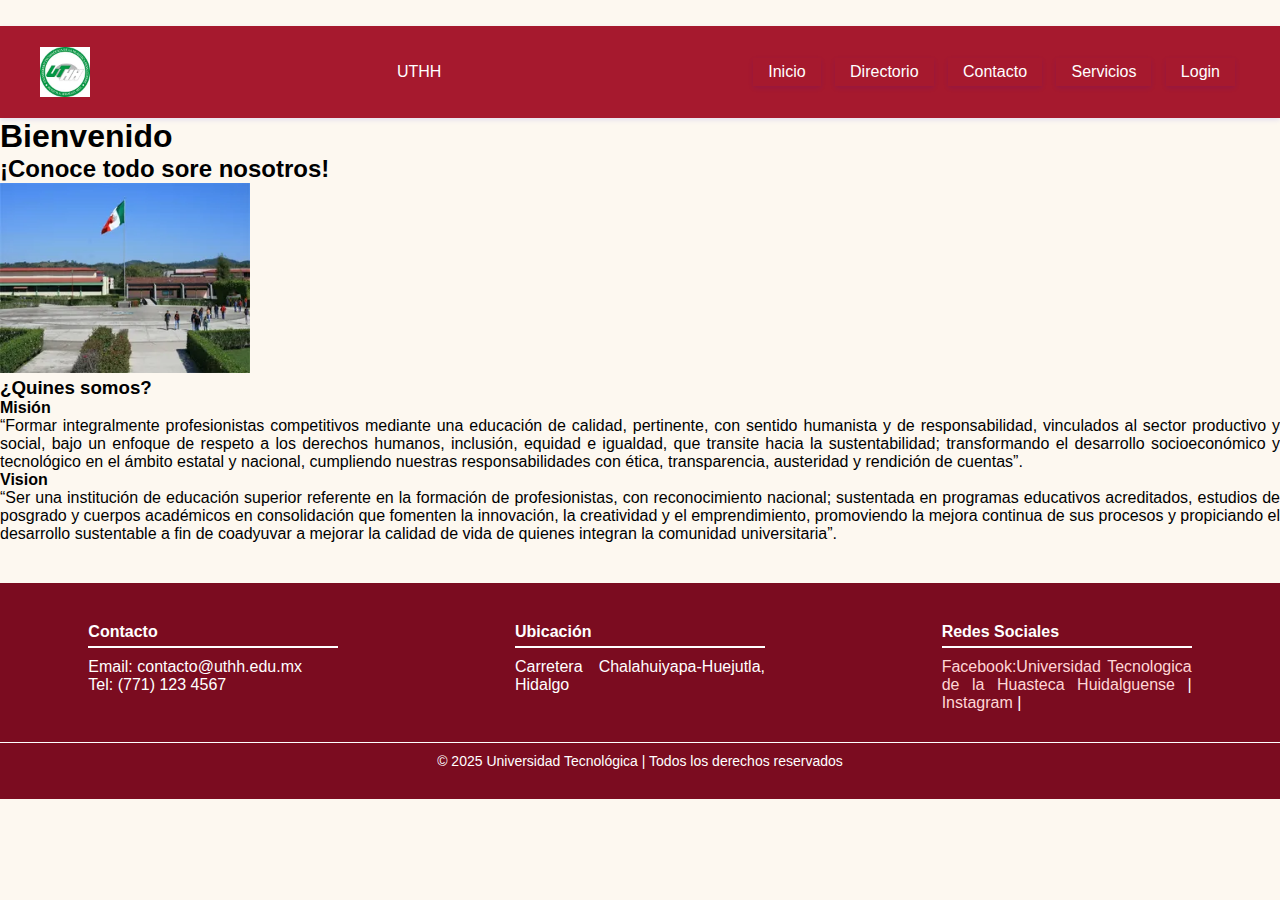
<file: index.html>
<!DOCTYPE html>
<html lang="en">
<head>
    <meta charset="UTF-8">
    <meta name="viewport" content="width=device-width, initial-scale=1.0">
    <title>Sistema de Registro de Asistencia del personal</title>
    <link rel="stylesheet" href="style.css">
</head>
<body>
    <header>
        <nav>
            <img src="img/805-original.webp" alt="logo" width="50dp">
            <div class="logo">UTHH</div>
            <div class="nav-links">
                <a href="index.html">Inicio</a>
                <a href="docs/Directorio.pdf">Directorio</a>
                <a href="contacto.html">Contacto</a>
                <a href="servicio.html">Servicios</a>
                <a href="login.html">Login</a>
                
            </div>
        </nav>
    </header>
    <main>
        <h1>Bienvenido</h1>
        <h2>¡Conoce todo sore nosotros!</h2>
        <img src="img/65493.webp" alt="UTHH" width="250dp">
        <section id="destacados" class="destacados-actual">
            <div class="actual">
                <article class="Identidad">
                    <h3>¿Quines somos?</h3>
                    <h4>Misión</h4>
                    <p>“Formar integralmente profesionistas competitivos mediante una educación de calidad, pertinente, con sentido humanista y de responsabilidad,
                    vinculados al sector productivo y social, bajo un enfoque de respeto a los derechos humanos, inclusión, equidad e igualdad, que transite hacia la
                    sustentabilidad; transformando el desarrollo socioeconómico y tecnológico en el ámbito estatal y nacional, cumpliendo nuestras responsabilidades con ética, transparencia, austeridad y rendición de cuentas”.
                    </p>
                    <h4>Vision</h4>
                    <p>“Ser una institución de educación superior referente en la formación de profesionistas, con reconocimiento nacional; sustentada en programas
                    educativos acreditados, estudios de posgrado y cuerpos académicos en consolidación que fomenten la innovación, la creatividad y el emprendimiento, promoviendo la mejora continua de sus procesos y propiciando el desarrollo sustentable a fin de coadyuvar a mejorar la calidad de vida de quienes integran la comunidad universitaria”.</p>
                </article>
            </div>
        </section>
    </main>
    <footer class="footer">
        <div class="footer-content">
            <div class="footer-section">
                <h4>Contacto</h4>
                <p>Email: contacto@uthh.edu.mx</p>
                <p>Tel: (771) 123 4567</p>
            </div>
            <div class="footer-section">
                <h4>Ubicación</h4>
                <p>Carretera Chalahuiyapa-Huejutla, Hidalgo</p>
            </div>
            <div class="footer-section">
                <h4>Redes Sociales</h4>
                <p>
                    <a href="#">Facebook:Universidad Tecnologica de la Huasteca Huidalguense</a> | 
                    <a href="#">Instagram</a> | 
                </p>
            </div>
        </div>
        <div class="footer-bottom">
            &copy; 2025 Universidad Tecnológica | Todos los derechos reservados
        </div>
    </footer>
</body>
</html>
</file>
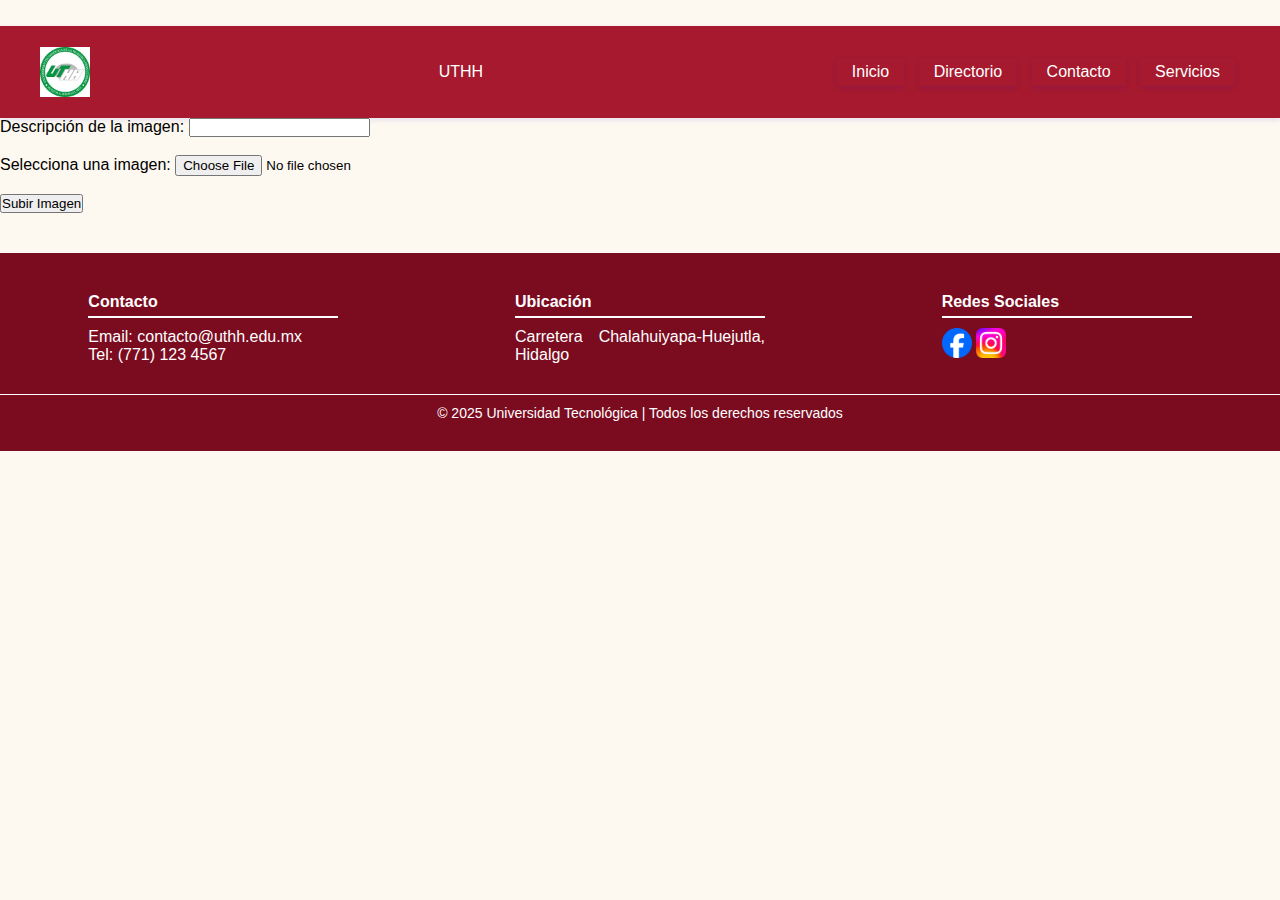
<file: addImagen.html>
<!DOCTYPE html>
<html lang="en">
<head>
    <meta charset="UTF-8">
    <meta name="viewport" content="width=device-width, initial-scale=1.0">
    <title>Sistema de Registro de Asistencia del personal</title>
    <link rel="stylesheet" href="style.css">
</head>
<body>
    <header>
        <nav>
            <img src="img/805-original.webp" alt="logo" width="50dp">
            <div class="logo">UTHH</div>
            <div class="nav-links">
                <a href="index.html">Inicio</a>
                <a href="#directorio.html">Directorio</a>
                <a href="#academicos.html">Contacto</a>
                <a href="#servicios">Servicios</a>
               
            </div>
        </nav>
        
    </header>
    <main>
        <form action="agregar.php" method="POST" enctype="multipart/form-data">
    <label>Descripción de la imagen:</label>
    <input type="text" name="descripcion" required>
    <br><br>
    <label>Selecciona una imagen:</label>
    <input type="file" name="imagen" accept="image/*" required>
    <br><br>
    <input type="submit" value="Subir Imagen" name="submit">
</form>

    </main>
    <footer class="footer">
        <div class="footer-content">
            <div class="footer-section">
                <h4>Contacto</h4>
                <p>Email: contacto@uthh.edu.mx</p>
                <p>Tel: (771) 123 4567</p>
            </div>
            <div class="footer-section">
                <h4>Ubicación</h4>
                <p>Carretera Chalahuiyapa-Huejutla, Hidalgo</p>
            </div>
            <div class="footer-section">
                <h4>Redes Sociales</h4>
                <p>
                    <a href="#"><img src="img/face.png" width="30px" alt="Facebook"></a>
                    <a href="#"><img src="img/insta.png" width="30px" alt="Instagram"></a>
                </p>
            </div>
        </div>
        <div class="footer-bottom">
            &copy; 2025 Universidad Tecnológica | Todos los derechos reservados
        </div>
    </footer>
</body>
</html>
</file>
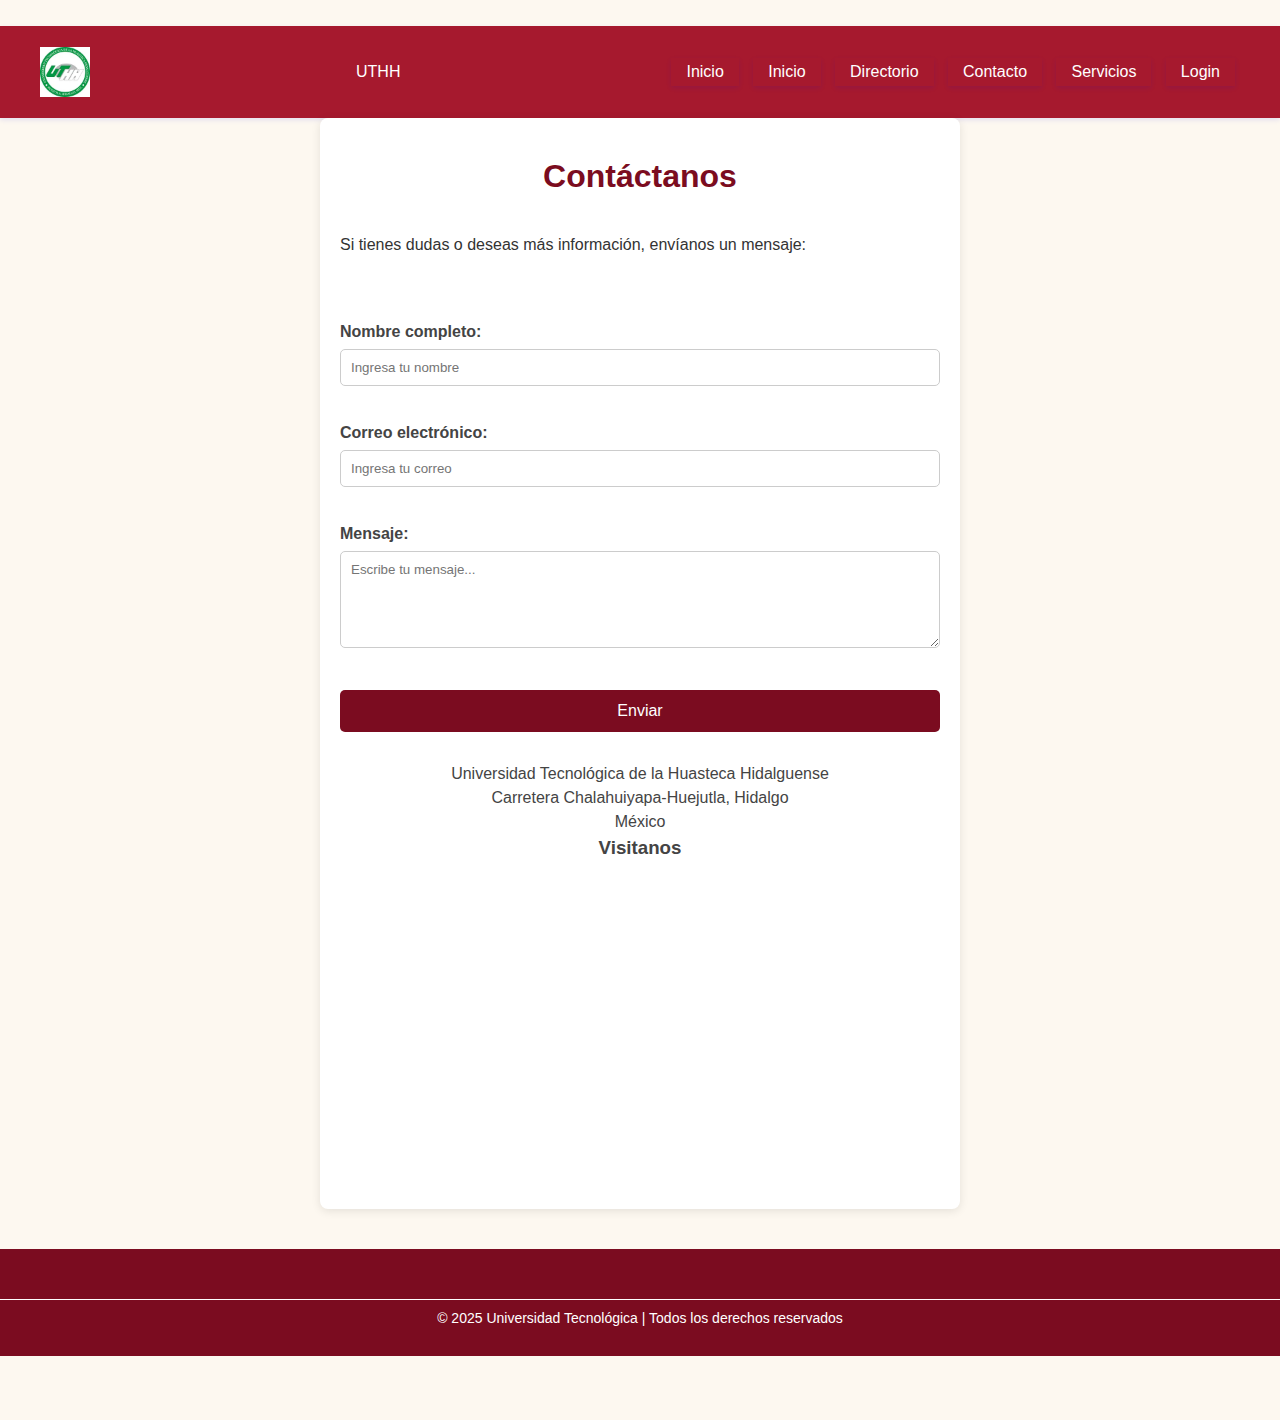
<file: contacto.html>
<!DOCTYPE html>
<html lang="es">
<head>
    <meta charset="UTF-8">
    <meta name="viewport" content="width=device-width, initial-scale=1.0">
    <title>Contacto | UTHH</title>
    <link rel="stylesheet" href="styleCon.css">
</head>
<body>
<header>
    <nav>
        <img src="img/805-original.webp" alt="logo" width="50">
        <div class="logo">UTHH</div>
        <div class="nav-links">
            <a href="index.html">Inicio</a>
                <a href="index.html">Inicio</a>
                <a href="docs/Directorio.pdf">Directorio</a>
                <a href="contacto.html">Contacto</a>
                <a href="servicio.html">Servicios</a>
                <a href="login.html">Login</a>
            </a>
        </div>
    </nav>
</header>

<main class="contenido">
    <h1>Contáctanos</h1><br>
    <p>Si tienes dudas o deseas más información, envíanos un mensaje:</p><br><br>

    <form class="contact-form">
        <label for="nombre">Nombre completo:</label>
        <input type="text" id="nombre" name="nombre" placeholder="Ingresa tu nombre" required><br><br>

        <label for="correo">Correo electrónico:</label>
        <input type="email" id="correo" name="correo" placeholder="Ingresa tu correo" required><br><br>

        <label for="mensaje">Mensaje:</label>
        <textarea id="mensaje" name="mensaje" rows="5" placeholder="Escribe tu mensaje..." required></textarea><br><br>

        <button type="submit">Enviar</button>
    </form>
    <address class="contact-address">
         Universidad Tecnológica de la Huasteca Hidalguense<br>
         Carretera Chalahuiyapa-Huejutla, Hidalgo<br>
         México
         <h3>Visitanos</h3>
         <iframe src="https://www.google.com/maps/embed?pb=!1m14!1m12!1m3!1d29766.50503607725!2d-98.38553280000001!3d21.159833799999998!2m3!1f0!2f0!3f0!3m2!1i1024!2i768!4f13.1!5e0!3m2!1sen!2smx!4v1760986928981!5m2!1sen!2smx" width="400" height="300" style="border:0;" allowfullscreen="" loading="lazy" referrerpolicy="no-referrer-when-downgrade"></iframe>
        </address>
    </main>

<footer class="footer">
    <div class="footer-bottom">
        &copy; 2025 Universidad Tecnológica | Todos los derechos reservados
    </div>
</footer>
</body>
</html>
</file>
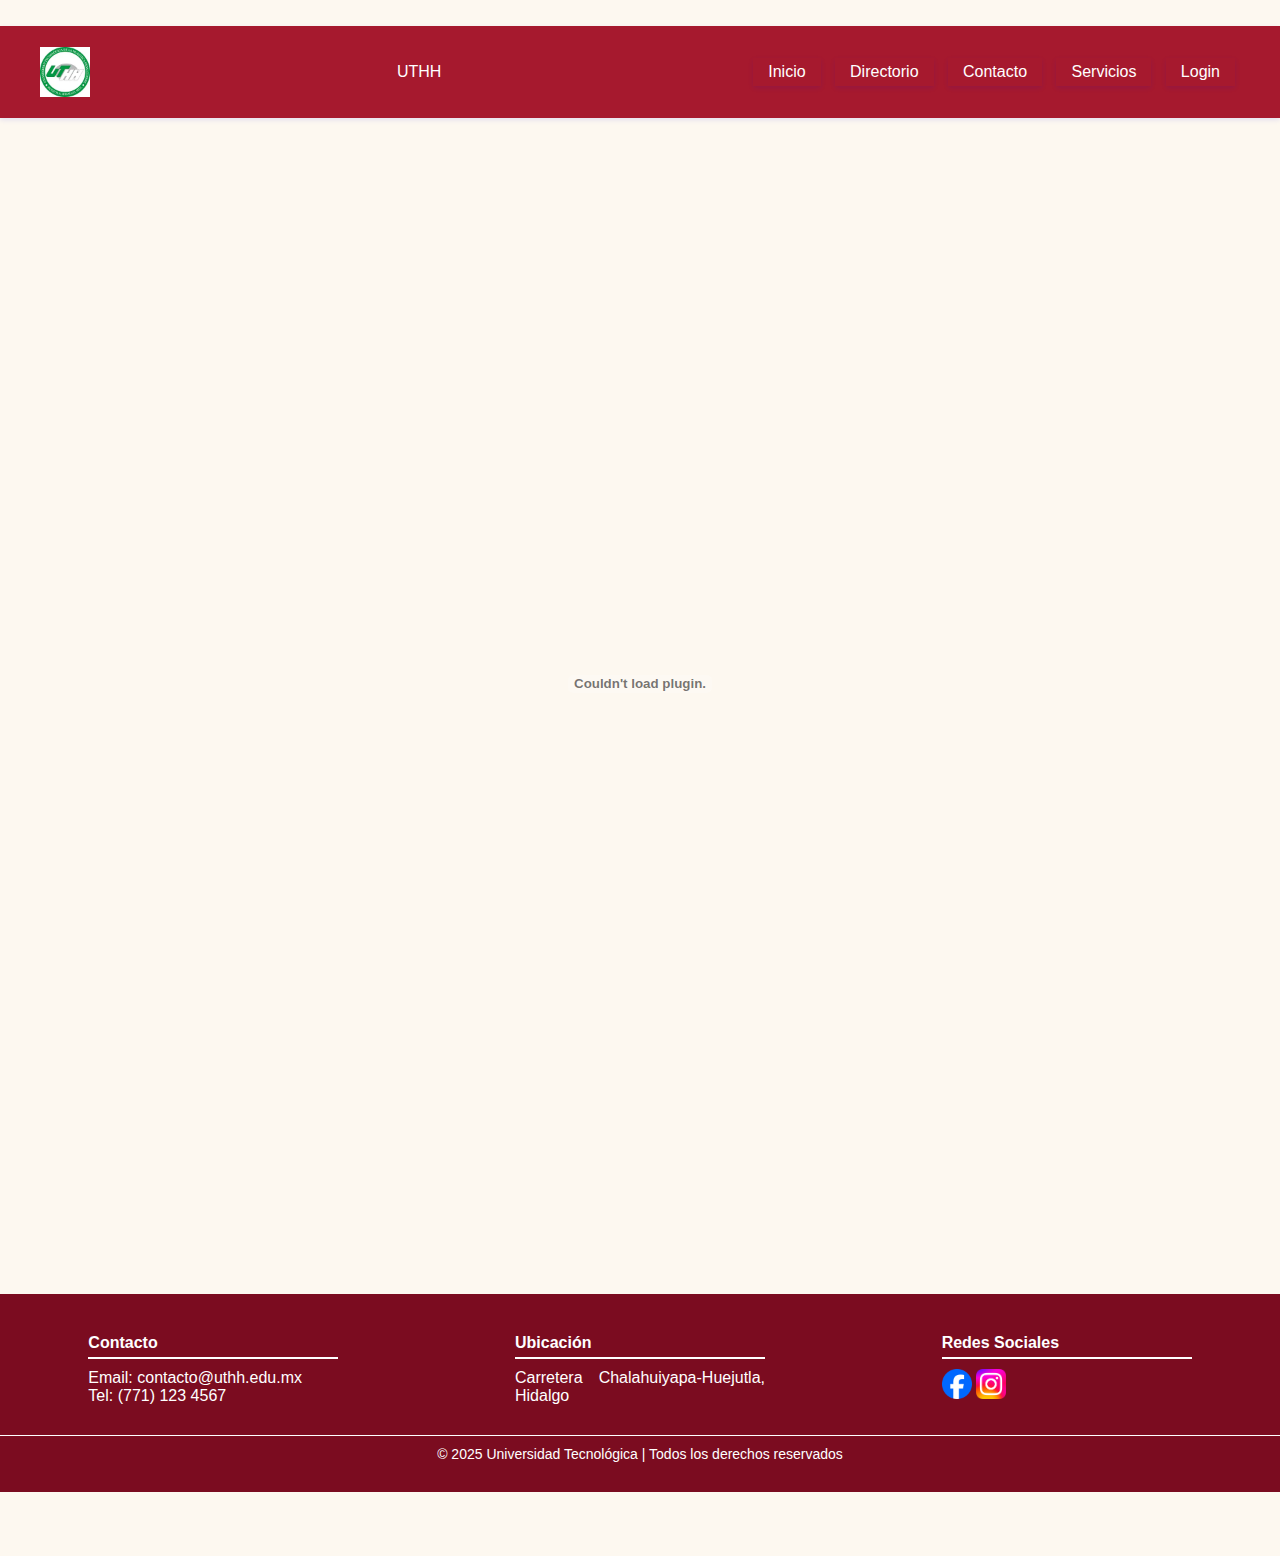
<file: directorio.html>
<!DOCTYPE html>
<html lang="en">
<head>
    <meta charset="UTF-8">
    <meta name="viewport" content="width=device-width, initial-scale=1.0">
    <title>Sistema de Registro de Asistencia del personal</title>
    <link rel="stylesheet" href="style.css">
</head>
<body>
    <header>
        <nav>
            <img src="img/805-original.webp" alt="logo" width="50dp">
            <div class="logo">UTHH</div>
            <div class="nav-links">
                <a href="index.html">Inicio</a>
                <a href="directorio.html">Directorio</a>
                <a href="contacto.html">Contacto</a>
                <a href="servicio.html">Servicios</a>
                <a href="login.html">Login</a>
                
            </div>
        </nav>
    </header>
    <main>
        <embed src="docs/Directorio.pdf" type="application/pdf" width="100%" height="1132">
    </main>
    <footer class="footer">
        <div class="footer-content">
            <div class="footer-section">
                <h4>Contacto</h4>
                <p>Email: contacto@uthh.edu.mx</p>
                <p>Tel: (771) 123 4567</p>
            </div>
            <div class="footer-section">
                <h4>Ubicación</h4>
                <p>Carretera Chalahuiyapa-Huejutla, Hidalgo</p>
            </div>
            <div class="footer-section">
                <h4>Redes Sociales</h4>
                <p>
                    <a href="#"><img src="img/face.png" width="30px" alt="Facebook"></a>
                    <a href="#"><img src="img/insta.png" width="30px" alt="Instagram"></a>
                </p>
            </div>
        </div>
        <div class="footer-bottom">
            &copy; 2025 Universidad Tecnológica | Todos los derechos reservados
        </div>
    </footer>
</body>
</html>
</file>
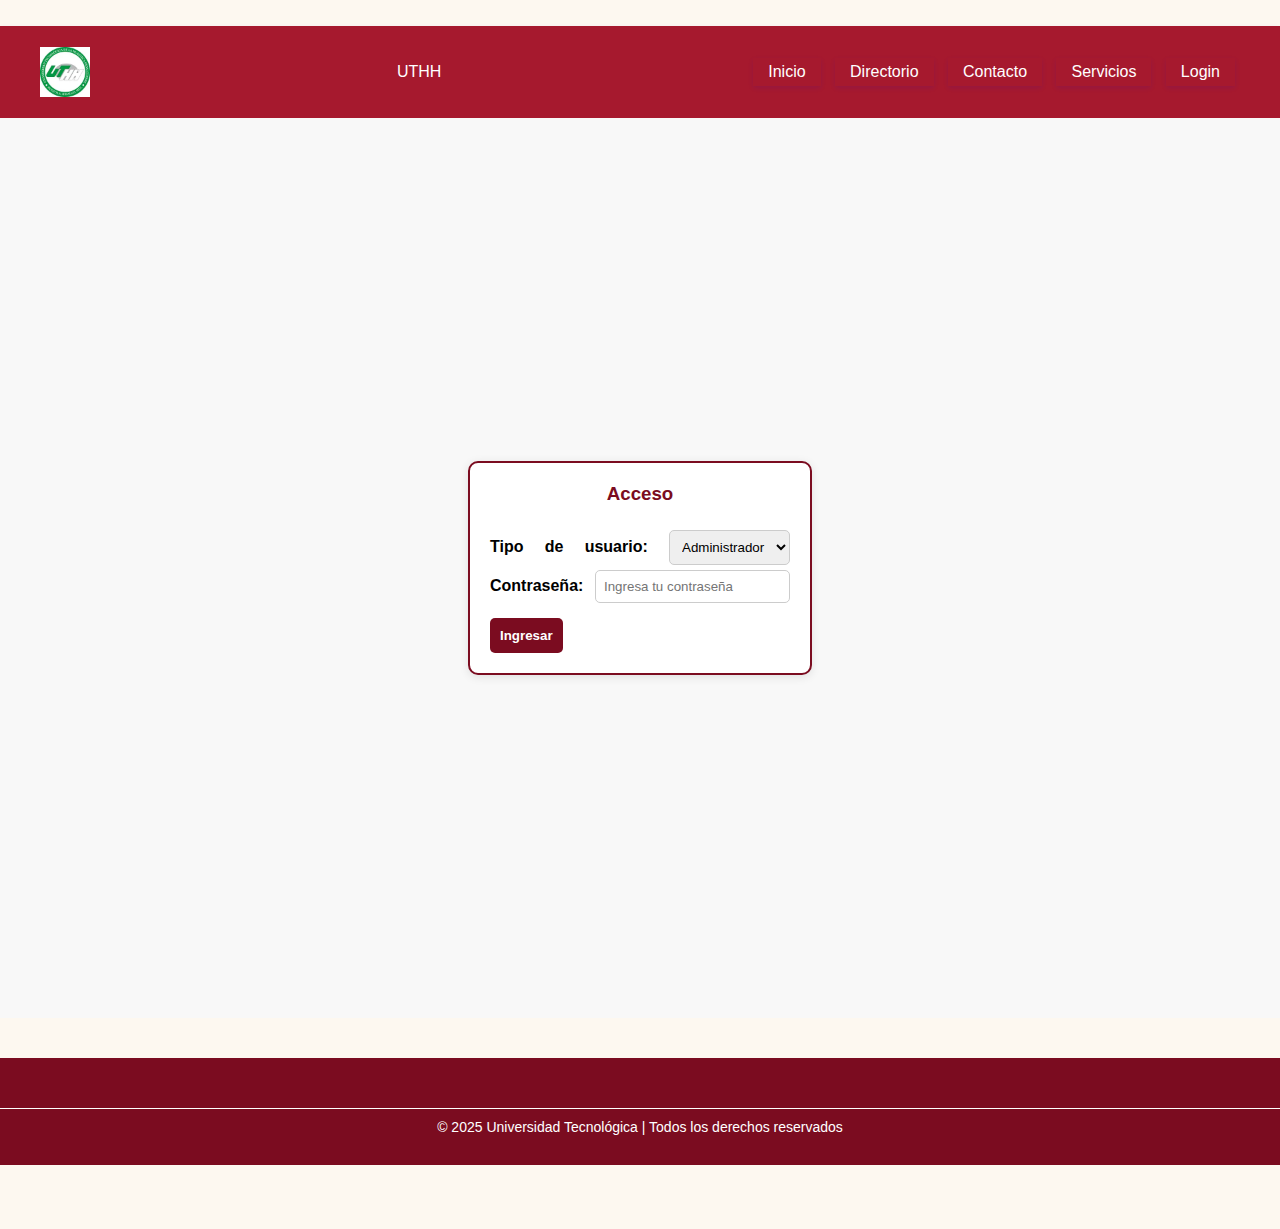
<file: login.html>
<!DOCTYPE html>
<html lang="en">
<head>
    <meta charset="UTF-8">
    <meta name="viewport" content="width=device-width, initial-scale=1.0">
    <title>Document</title>
    <link rel="stylesheet" href="StyleLog.css">
</head>
<body>
    <header>
        <nav>
            <img src="img/805-original.webp" alt="logo" width="50dp">
            <div class="logo">UTHH</div>
            <div class="nav-links">
                <a href="index.html">Inicio</a>
                <a href="docs/Directorio.pdf">Directorio</a>
                <a href="contacto.html">Contacto</a>
                <a href="servicio.html">Servicios</a>
                <a href="login.html">Login</a>
                
            </div>
        </nav>
    </header>
       <main class="login">
            <form class="login-form" action="Loguin.php" method="POST">
              <h3>Acceso</h3>

                 <label for="tipo">Tipo de usuario:</label>
                 <select id="tipo" name="tipo">
                 <option value="Administrador">Administrador</option>
                  <option value="Empleado">Empleado</option>
                 <option value="Director">Director</option>
    </select>

                 <label for="password">Contraseña:</label>
                 <input type="password" id="password" name="password" placeholder="Ingresa tu contraseña" required>

                 <button type="submit">Ingresar</button>
  </form>
</main>
    <footer class="footer">
    <div class="footer-bottom">
        &copy; 2025 Universidad Tecnológica | Todos los derechos reservados
    </div>
</footer>
</body>
</html>
</file>
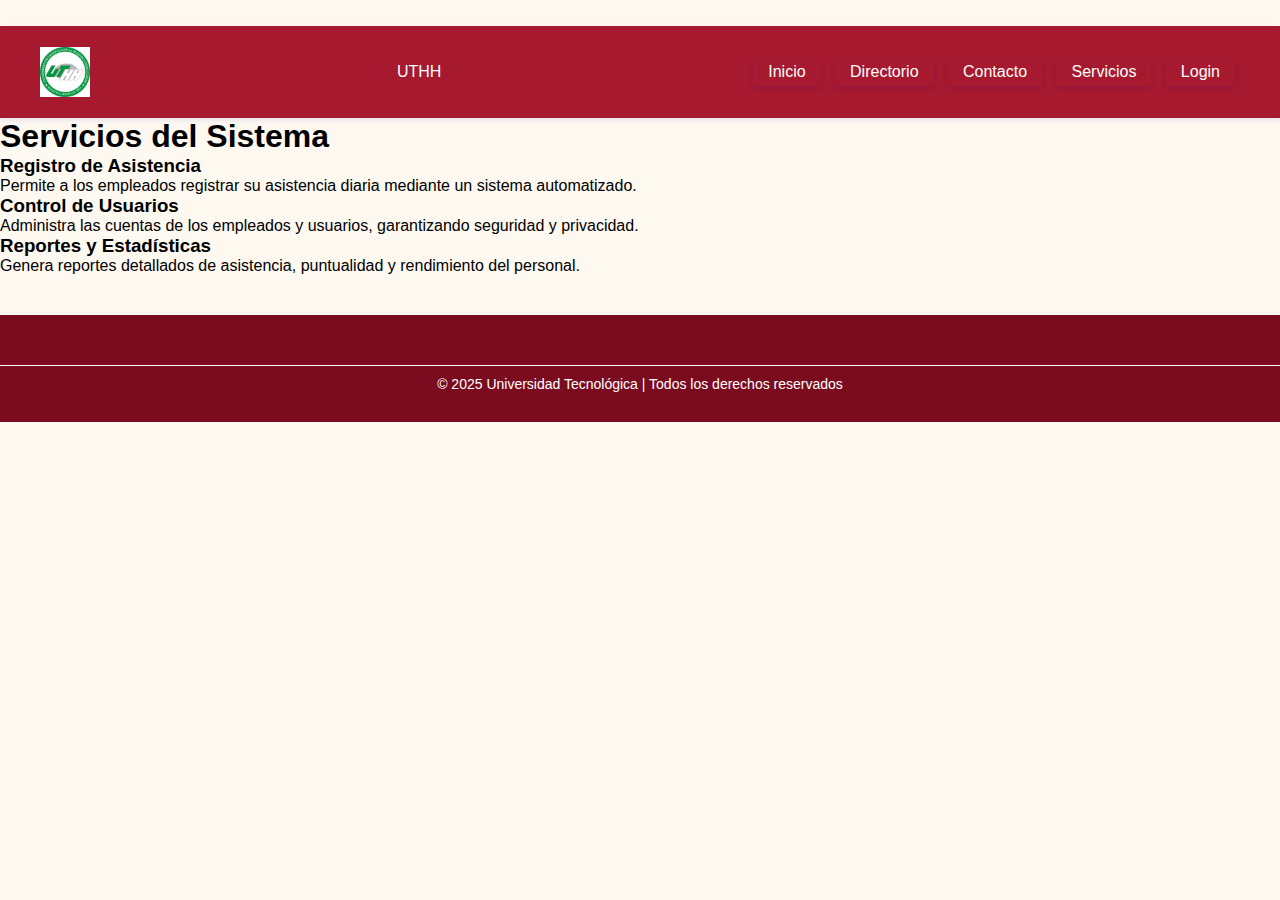
<file: servicio.html>
<!DOCTYPE html>
<html lang="es">
<head>
    <meta charset="UTF-8">
    <meta name="viewport" content="width=device-width, initial-scale=1.0">
    <title>Servicios | UTHH</title>
    <link rel="stylesheet" href="style.css">
</head>
<body>
<header>
    <nav>
        <img src="img/805-original.webp" alt="logo" width="50">
        <div class="logo">UTHH</div>
        <div class="nav-links">
            <a href="index.html">Inicio</a>
                <a href="docs/Directorio.pdf">Directorio</a>
                <a href="contacto.html">Contacto</a>
                <a href="servicio.html">Servicios</a>
                <a href="login.html">Login</a>
        </div>
    </nav>
</header>

<main class="contenido">
    <h1>Servicios del Sistema</h1>
    <section class="servicios">
        <article>
            <h3>Registro de Asistencia</h3>
            <p>Permite a los empleados registrar su asistencia diaria mediante un sistema automatizado.</p>
        </article>
        <article>
            <h3>Control de Usuarios</h3>
            <p>Administra las cuentas de los empleados y usuarios, garantizando seguridad y privacidad.</p>
        </article>
        <article>
            <h3>Reportes y Estadísticas</h3>
            <p>Genera reportes detallados de asistencia, puntualidad y rendimiento del personal.</p>
        </article>
    </section>
</main>

<footer class="footer">
    <div class="footer-bottom">
        &copy; 2025 Universidad Tecnológica | Todos los derechos reservados
    </div>
</footer>
</body>
</html>
</file>
<file: style.css>
* {
    margin: 0;
    padding: 0;
    font-family: 'Arial', sans-serif;
}

body {
    font-family: Arial, sans-serif;
    color: black;
    margin-bottom: 5%;
    margin-top: 2%;
    padding: 0;
    background: #FDF8F0;
    text-align: justify;
}

header {
    background: #A6192E;
    color: white;
    padding: 5px;
    text-align: center;
    box-shadow: 0 2px 5px rgba(8, 4, 238, 0.1);
}
header h1{
    margin-top: 0;
}

nav {
    display: flex;
    justify-content: space-between;
    align-items: center;
    padding: 1rem 2rem;
    max-width: 1200px;
    margin: 0 auto;
}

nav a {
    color: white;
    padding: 5px 15px;
    margin: 5px;
    box-shadow: 0 2px 5px rgba(8, 4, 238, 0.1);
    display: inline-block;
    text-decoration: none;
    transition: 0.3s;
}

nav a:hover {
    background-color: white;
    color: blue;
}
/* FOOTER */
.footer {
  background-color: #7b0c20;
  color: white;
  padding: 30px 0;
  margin-top: 40px;
  clear: both;
}

.footer-content {
  display: flex;
  justify-content: space-around;
  flex-wrap: wrap;
}

.footer-section {
  width: 250px;
  margin: 10px;
}

.footer-section h4 {
  border-bottom: 2px solid #fff;
  padding-bottom: 5px;
  margin-bottom: 10px;
}

.footer-section a {
  color: #ffd6d6;
  text-decoration: none;
}

.footer-section a:hover {
  text-decoration: underline;
}

.footer-bottom {
  text-align: center;
  margin-top: 20px;
  font-size: 14px;
  border-top: 1px solid #fff;
  padding-top: 10px;
}
</file>
<file: styleCon.css>
/*Css header */
*{
    margin: 0;
    padding: 0;
    font-family: 'Arial', sans-serif;
}

body {
    font-family: Arial, sans-serif;
    color: black;
    margin-bottom: 5%;
    margin-top: 2%;
    padding: 0;
    background: #FDF8F0;
    text-align: justify;
}

header {
    background: #A6192E;
    color: white;
    padding: 5px;
    text-align: center;
    box-shadow: 0 2px 5px rgba(8, 4, 238, 0.1);
}
header h1{
    margin-top: 0;
}

nav {
    display: flex;
    justify-content: space-between;
    align-items: center;
    padding: 1rem 2rem;
    max-width: 1200px;
    margin: 0 auto;
}

nav a {
    color: white;
    padding: 5px 15px;
    margin: 5px;
    box-shadow: 0 2px 5px rgba(8, 4, 238, 0.1);
    display: inline-block;
    text-decoration: none;
    transition: 0.3s;
}

nav a:hover {
    background-color: white;
    color: blue;
}
/* ===== CONTACTO ===== */

.contenido {
  max-width: 600px;            
  margin: 0 auto;             
  padding: 40px 20px;          
  background-color: #fff;      
  box-shadow: 0 2px 10px rgba(0,0,0,0.1); 
  border-radius: 8px;          
}

.contenido h1 {
  text-align: center;
  margin-bottom: 20px;
  color: #7b0c20;             
}

.contenido p {
  margin-bottom: 30px;
  line-height: 1.5;
  color: #333;
}

.contact-form label {
  display: block;
  margin-bottom: 8px;
  font-weight: bold;
  color: #444;
}

.contact-form input[type="text"],
.contact-form input[type="email"],
.contact-form textarea {
  width: 100%;
  padding: 10px;
  margin-bottom: 20px;
  border: 1px solid #ccc;
  border-radius: 5px;
  box-sizing: border-box;      
}

.contact-form textarea {
  resize: vertical;            
}

.contact-form button {
  width: 100%;
  padding: 12px;
  background-color: #7b0c20;
  color: white;
  font-size: 1rem;
  border: none;
  border-radius: 5px;
  cursor: pointer;
}

.contact-form button:hover {
  background-color: #9c1533;
}
.footer {
  background-color: #7b0c20;
  color: white;
  padding: 30px 0;
  margin-top: 40px;
  clear: both;
}

.footer-content {
  display: flex;
  justify-content: space-around;
  flex-wrap: wrap;
}

.footer-section {
  width: 250px;
  margin: 10px;
}

.footer-section h4 {
  border-bottom: 2px solid #fff;
  padding-bottom: 5px;
  margin-bottom: 10px;
}

.footer-section a {
  color: #ffd6d6;
  text-decoration: none;
}

.footer-section a:hover {
  text-decoration: underline;
}

.footer-bottom {
  text-align: center;
  margin-top: 20px;
  font-size: 14px;
  border-top: 1px solid #fff;
  padding-top: 10px;
}
.contact-address {
  margin-top: 30px;
  text-align: center;
  font-style: normal;   /* opcional, para quitar itálica si lo prefieres */
  color: #444;
  line-height: 1.5;
}
</file>
<file: StyleLog.css>
/*Css header */
*{
    margin: 0;
    padding: 0;
    font-family: 'Arial', sans-serif;
}

body {
    font-family: Arial, sans-serif;
    color: black;
    margin-bottom: 5%;
    margin-top: 2%;
    padding: 0;
    background: #FDF8F0;
    text-align: justify;
}

header {
    background: #A6192E;
    color: white;
    padding: 5px;
    text-align: center;
    box-shadow: 0 2px 5px rgba(8, 4, 238, 0.1);
}
header h1{
    margin-top: 0;
}

nav {
    display: flex;
    justify-content: space-between;
    align-items: center;
    padding: 1rem 2rem;
    max-width: 1200px;
    margin: 0 auto;
}

nav a {
    color: white;
    padding: 5px 15px;
    margin: 5px;
    box-shadow: 0 2px 5px rgba(8, 4, 238, 0.1);
    display: inline-block;
    text-decoration: none;
    transition: 0.3s;
}

nav a:hover {
    background-color: white;
    color: blue;
}
.login { 
  display: flex;
  justify-content: center;       
  align-items: center;           
  min-height: 100vh;             
  width: 100%;
  padding: 20px;
  box-sizing: border-box;
  background-color: #f8f8f8; 
}

.login h3 {
  text-align: center;
  color: #7b0c20;
  margin-bottom: 20px;
}

.login .login-form {
  width: 300px;                   
  background-color: #fff;         
  padding: 20px;                  
  border: 2px solid #7b0c20;      
  border-radius: 10px;
  box-shadow: 0 2px 10px rgba(0,0,0,0.1);
}

.login .login-form label {
  margin-top: 10px;
  font-weight: bold;
}

.login .login-form input,
.login .login-form select {
  padding: 8px;
  border: 1px solid #ccc;
  border-radius: 5px;
  margin-top: 5px;
}

.login .login-form button {
  margin-top: 15px;
  background-color: #7b0c20;
  color: white;
  border: none;
  padding: 10px;
  border-radius: 5px;
  cursor: pointer;
  font-weight: bold;
}

.login .login-form button:hover {
  background-color: #9c1533;
}

/* FOOTER */
.footer {
  background-color: #7b0c20;
  color: white;
  padding: 30px 0;
  margin-top: 40px;
  clear: both;
}

.footer-content {
  display: flex;
  justify-content: space-around;
  flex-wrap: wrap;
}

.footer-section {
  width: 250px;
  margin: 10px;
}

.footer-section h4 {
  border-bottom: 2px solid #fff;
  padding-bottom: 5px;
  margin-bottom: 10px;
}

.footer-section a {
  color: #ffd6d6;
  text-decoration: none;
}

.footer-section a:hover {
  text-decoration: underline;
}

.footer-bottom {
  text-align: center;
  margin-top: 20px;
  font-size: 14px;
  border-top: 1px solid #fff;
  padding-top: 10px;
}
</file>
